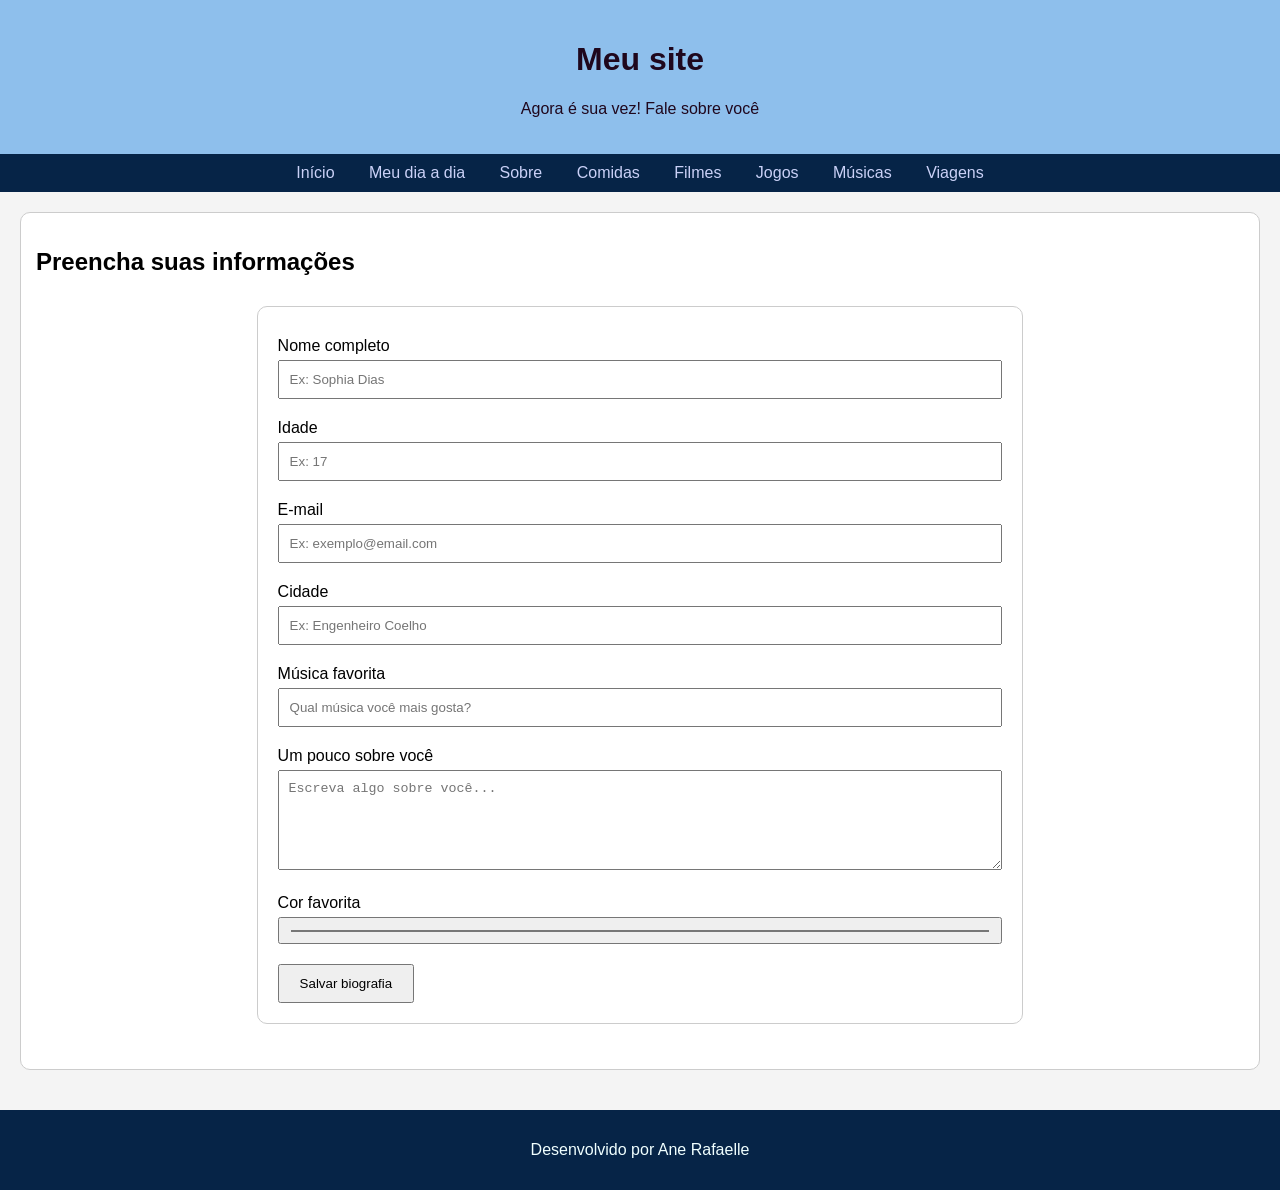
<file: contato.html>
<!doctype html>
<html lang="pt-br">
  <head>
    <meta charset="UTF-8" />
    <meta name="viewport" content="width=device-width, initial-scale=1.0" />
    <title>Meu Site</title>
    <link rel="stylesheet" href="css/style.css" />
  </head>

  <body>
    <header>
      <h1>Meu site</h1>
      <p> Agora é sua vez! Fale sobre você</p>
    </header>

    <nav>
      <a href="index.html">Início</a>
      <a href="index.html#rotina">Meu dia a dia </a>
      <a href="index.html#sobre-">Sobre</a>
      <a href="index.html#comidas">Comidas</a>
      <a href="index.html#filmes">Filmes</a>
      <a href="index.html#jogos">Jogos</a>
      <a href="musicas.html">Músicas</a>
      <a href="viagens.html">Viagens</a>
    </nav>
<main>

 <section id="contato">
  <h2>Preencha suas informações</h2>

  <form>

    <label for="nome">Nome completo</label>
    <input type="text" id="nome" name="nome" placeholder="Ex: Sophia Dias" required>

    <label for="idade">Idade</label>
    <input type="number" id="idade" name="idade" placeholder="Ex: 17" required>

    <label for="email">E-mail</label>
    <input type="email" id="email" name="email" placeholder="Ex: exemplo@email.com" required>

    <label for="cidade">Cidade</label>
    <input type="text" id="cidade" name="cidade" placeholder="Ex: Engenheiro Coelho">

    <label for="musica">Música favorita</label>
    <input type="text" id="musica" name="musica" placeholder="Qual música você mais gosta?">

    <label for="bio">Um pouco sobre você</label>
    <textarea id="bio" name="bio" placeholder="Escreva algo sobre você..." rows="4"></textarea>

    <label for="cor">Cor favorita</label>
    <input type="color" id="cor" name="cor">

    <button type="submit">Salvar biografia</button>

  </form>
</section>

</main>

<footer>
  <p>Desenvolvido por Ane Rafaelle</p>
</footer>

</body>
</html>
</file>
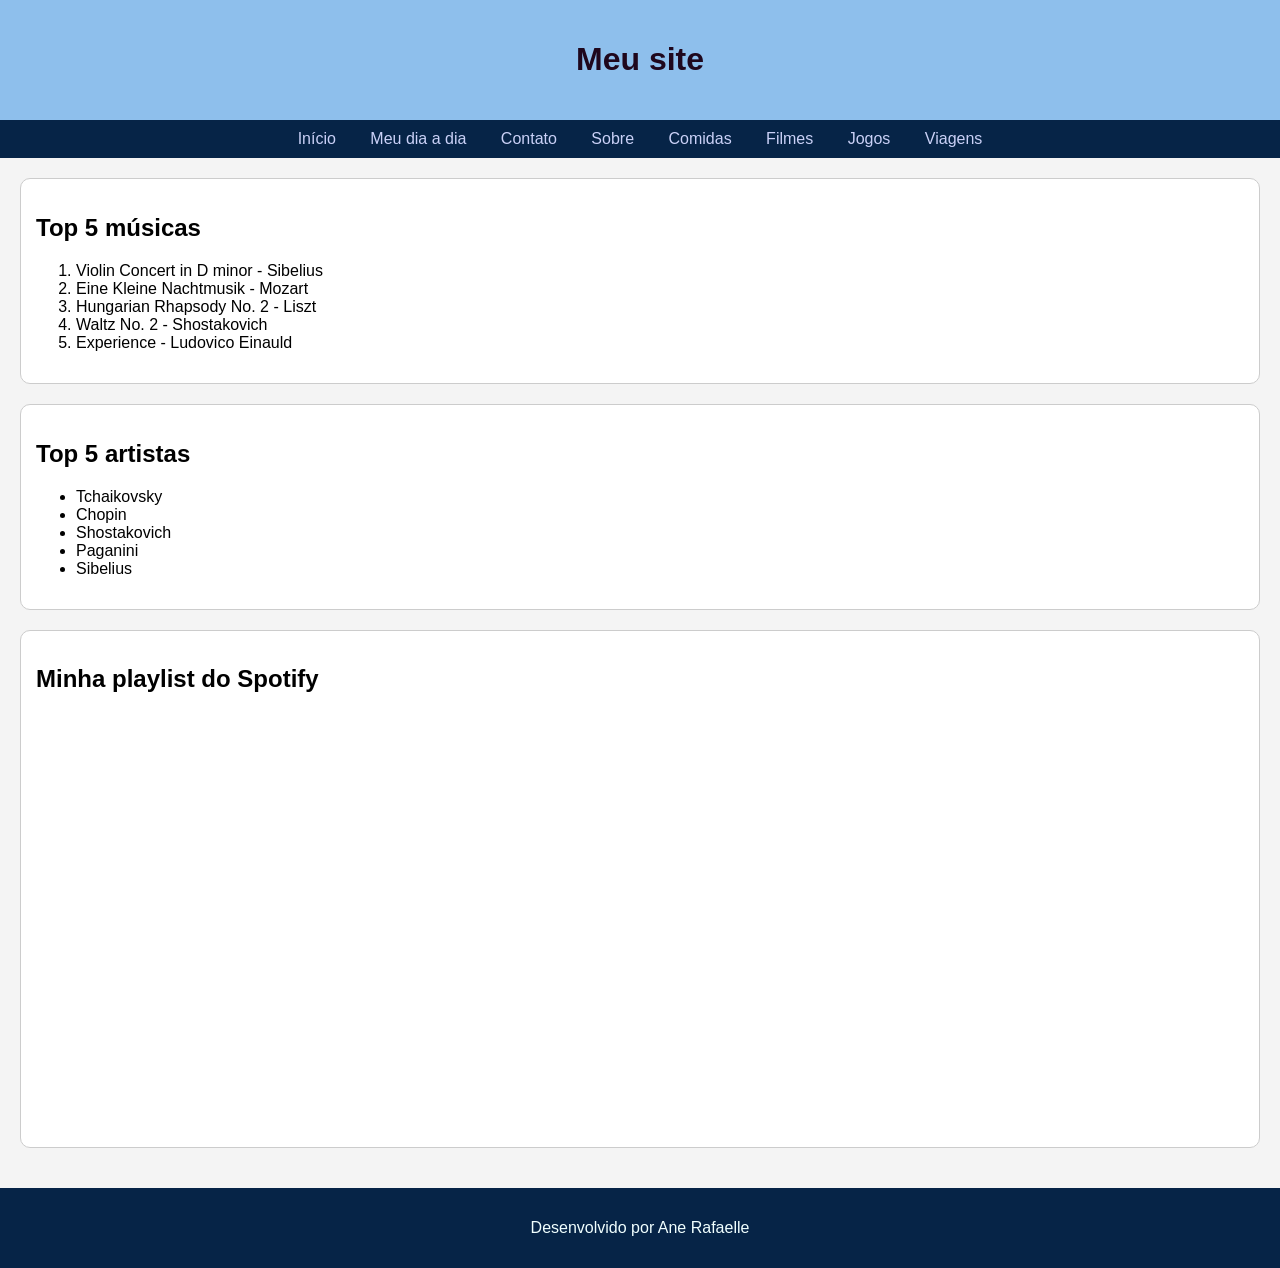
<file: musicas.html>
<!doctype html>
<html lang="pt-br">
  <head>
    <meta charset="UTF-8" />
    <meta name="viewport" content="width=device-width, initial-scale=1.0" />
    <title>Músicas</title>

    <link rel="stylesheet" href="css/style.css" />
  </head>

  <body>
    <header>
      <h1>Meu site</h1>
    </header>

    <nav>
      <a href="index.html">Início</a>
      <a href="index.html#rotina">Meu dia a dia </a>
      <a href="contato.html"> Contato</a>
      <a href="index.html#sobre-">Sobre</a>
      <a href="index.html#comidas">Comidas</a>
      <a href="index.html#filmes">Filmes</a>
      <a href="index.html#jogos">Jogos</a>
      <a href="viagens.html">Viagens</a>
    </nav>

    <main>
      <section id="musicas">
        <h2>Top 5 músicas</h2>

        <ol>
          <li>Violin Concert in D minor - Sibelius</li>
          <li>Eine Kleine Nachtmusik - Mozart</li>
          <li>Hungarian Rhapsody No. 2 - Liszt</li>
          <li>Waltz No. 2 - Shostakovich</li>
          <li>Experience - Ludovico Einauld</li>
        </ol>
      </section>

      <section id="artistas">
        <h2>Top 5 artistas</h2>

        <ul>
          <li>Tchaikovsky</li>
          <li>Chopin</li>
          <li>Shostakovich</li>
          <li>Paganini</li>
          <li>Sibelius</li>
        </ul>
      </section>

      <section id="spotify">
        <h2>Minha playlist do Spotify</h2>

        <iframe
          style="border-radius: 12px"
          src="https://open.spotify.com/embed/playlist/1QpfiR9KeaUM86bpELgAhJ?utm_source=generator"
          width="100%"
          height="352"
          frameborder="0"
          allowfullscreen=""
          allow="
            autoplay;
            clipboard-write;
            encrypted-media;
            fullscreen;
            picture-in-picture;
          "
        >
        </iframe>
      </section>
    </main>

    <footer>
      <p>Desenvolvido por Ane Rafaelle</p>
    </footer>
  </body>
</html>
</file>
<file: css/style.css>
body {
  font-family: "Franklin Gothic Medium", "Arial Narrow", Arial, sans-serif;
  margin: 0;
  padding: 0;
  background-color: #f4f4f4;
}

header {
  position: relative;
  background-color: rgb(142, 191, 236);
  color: rgb(31, 7, 29);
  padding: 20px;
  text-align: center;
}

nav {
  background-color: #062447;
  padding: 10px;
  text-align: center;

  position: sticky;
  top: 0;
}

nav a {
  color: rgb(202, 209, 247);
  text-decoration: none;
  margin: 0 15px;

  display: inline-block;
}

nav a:hover {
  color: white;
}

main {
  padding: 20px;
}

section {
  margin-bottom: 20px;
  padding: 15px;
  border: 1px solid #ccc;

  background-color: white;
  border-radius: 10px;
}

img {
  width: 300px;
  height: auto;

  margin-top: 10px;
  border-radius: 10px;
}

video,
iframe {
  width: 400px;
  height: 400px;

  margin-top: 15px;
  border-radius: 10px;
}

table {
  width: 100%;
  table-layout: fixed;
  border-collapse: collapse;
}

th, td {
  border: 1px solid #ccc;
  padding: 10px;
  text-align: left;
  vertical-align: top;
}

/* Cabeçalho */
th {
  background-color: #062447;
  color: azure;
}

/* Largura das colunas */
th:nth-child(1),
td:nth-child(1) {
  width: 15%;
}

th:nth-child(2),
td:nth-child(2) {
  width: 35%;
}

th:nth-child(3),
td:nth-child(3) {
  width: 25%;
}

th:nth-child(4),
td:nth-child(4) {
  width: 25%;
}

footer {
  background-color: #062447;
  color: azure;
  text-align: center;
  padding: 15px;
}
form {
  width: 60%;
  margin: 30px auto;
  padding: 20px;
  border: 1px solid #ccc;
  border-radius: 10px;
}

label {
  display: block;
  margin-top: 10px;
  margin-bottom: 5px;
}

input,
textarea {
  width: 100%;
  padding: 10px;
  margin-bottom: 10px;
  box-sizing: border-box;
}

textarea {
  height: 100px;
}

button {
  display: inline-block;
  padding: 10px 20px;
  margin-top: 10px;
}
table img {
  width: 300px;
  max-width: 100%;
  height: auto;
  border-radius: 8px;
  display: block;
}
</file>
